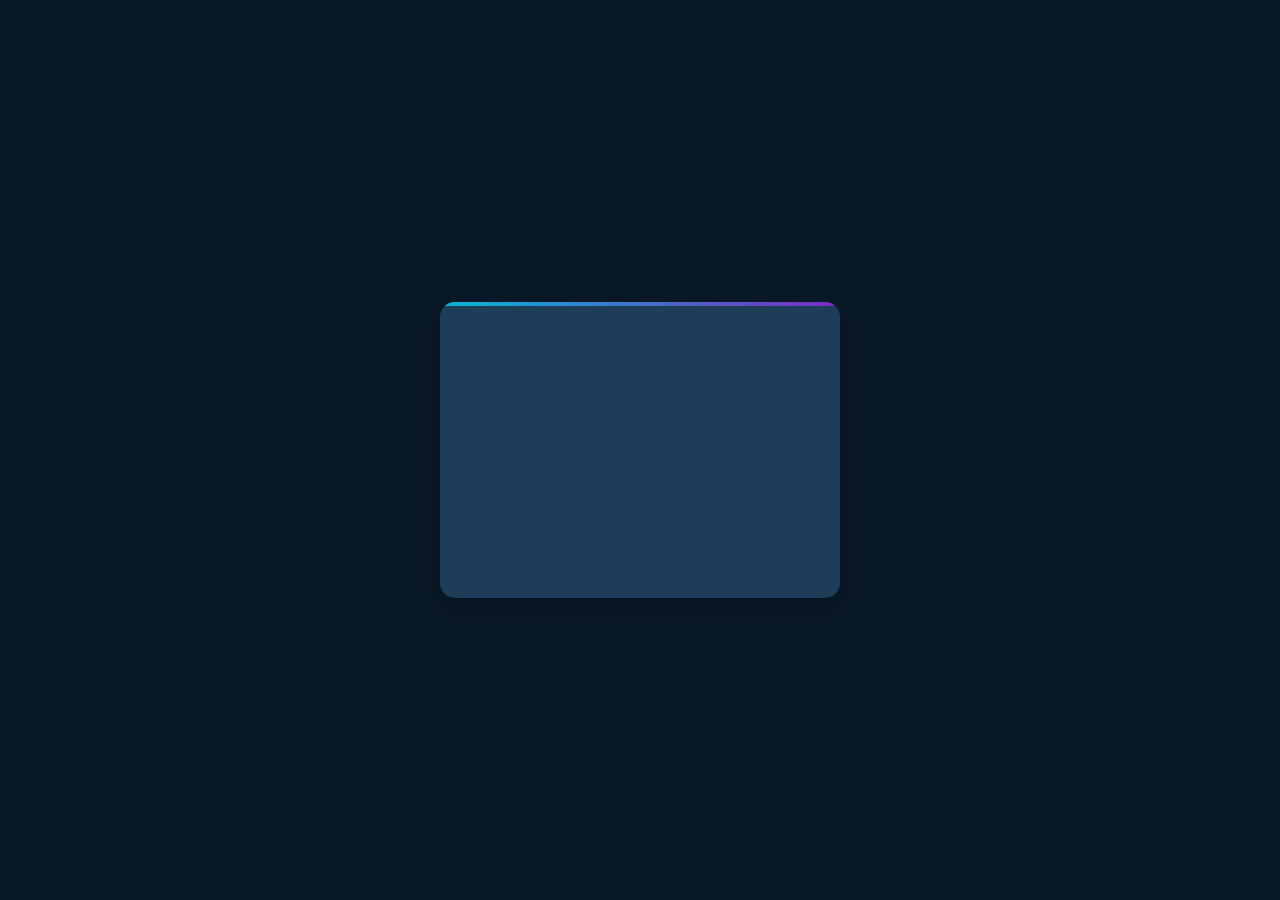
<file: index.html>
<!DOCTYPE html>
<html lang="en">
<head>
    <meta charset="UTF-8">
    <meta name="viewport" content="width=device-width, initial-scale=1.0">
    <meta name="description" content="Vihanga portfolio. Select your device type to continue">
    <title>Vihanga portfolio Device Selection</title>
    <link rel="stylesheet" href="https://cdnjs.cloudflare.com/ajax/libs/font-awesome/6.0.0-beta3/css/all.min.css">
    <style>
        :root {
            --primary-dark: #0a1929;
            --primary-blue: #1e3d59;
            --accent-blue: #17c3b2;
            --cool-purple: #7b2cbf;
            --cool-cyan: #06b6d4;
            --text-primary: #ffffff;
            --transition-speed: 0.3s;
        }

        * {
            margin: 0;
            padding: 0;
            box-sizing: border-box;
        }

        body {
            display: flex;
            justify-content: center;
            align-items: center;
            min-height: 100vh;
            background-color: var(--primary-dark);
            font-family: 'Segoe UI', Tahoma, Geneva, Verdana, sans-serif;
            color: var(--text-primary);
            line-height: 1.6;
            padding: 1rem;
        }

        .container {
            text-align: center;
            background-color: var(--primary-blue);
            padding: 2.5rem;
            border-radius: 15px;
            box-shadow: 0 10px 30px rgba(0, 0, 0, 0.3);
            max-width: 90%;
            width: 400px;
            transform: translateY(0);
            transition: transform var(--transition-speed) ease;
            position: relative;
            overflow: hidden;
        }

        .container::before {
            content: '';
            position: absolute;
            top: 0;
            left: 0;
            width: 100%;
            height: 4px;
            background: linear-gradient(90deg, var(--cool-cyan), var(--cool-purple));
        }

        .container h1 {
            font-size: 1.75em;
            margin-bottom: 2rem;
            font-weight: 600;
            opacity: 0;
            animation: fadeIn 0.8s ease forwards;
        }

        .btn-container {
            display: flex;
            flex-direction: column;
            gap: 1rem;
            opacity: 0;
            animation: fadeIn 0.8s ease 0.3s forwards;
        }

        .btn {
            padding: 1.2rem 2.5rem;
            background-color: var(--cool-cyan);
            color: var(--primary-dark);
            border: none;
            border-radius: 8px;
            font-size: 1.1em;
            font-weight: 500;
            cursor: pointer;
            transition: all var(--transition-speed) ease;
            display: flex;
            align-items: center;
            justify-content: center;
            gap: 12px;
            position: relative;
            overflow: hidden;
        }

        .btn:hover {
            background-color: var(--cool-purple);
            color: var(--text-primary);
            transform: translateY(-2px);
            box-shadow: 0 5px 15px rgba(0, 0, 0, 0.2);
        }

        .btn:active {
            transform: translateY(0);
        }

        .btn i {
            font-size: 1.3em;
            transition: transform var(--transition-speed) ease;
        }

        .btn:hover i {
            transform: scale(1.1);
        }

        .btn::after {
            content: '';
            position: absolute;
            width: 100%;
            height: 100%;
            top: 0;
            left: -100%;
            background: linear-gradient(
                90deg,
                transparent,
                rgba(255, 255, 255, 0.2),
                transparent
            );
            transition: 0.5s;
        }

        .btn:hover::after {
            left: 100%;
        }

        @keyframes fadeIn {
            from {
                opacity: 0;
                transform: translateY(20px);
            }
            to {
                opacity: 1;
                transform: translateY(0);
            }
        }

        /* Responsive Design */
        @media (max-width: 480px) {
            .container {
                padding: 2rem 1.5rem;
            }

            .btn {
                padding: 1rem 2rem;
                font-size: 1em;
            }

            h1 {
                font-size: 1.5em;
            }
        }

        /* Accessibility */
        .btn:focus {
            outline: 3px solid var(--accent-blue);
            outline-offset: 2px;
        }

        /* Reduce Motion */
        @media (prefers-reduced-motion: reduce) {
            .btn, .btn::after, .btn i {
                transition: none;
            }
            
            .container h1, .btn-container {
                animation: none;
                opacity: 1;
            }
        }
    </style>
</head>
<body>
    <div class="container">
        <h1>Select Your Device</h1>
        <div class="btn-container">
            <button class="btn" onclick="openFolder('mobile')" aria-label="Select Mobile Phone">
                <i class="fas fa-mobile-alt" aria-hidden="true"></i>
                Mobile Phone
            </button>
            <button class="btn" onclick="openFolder('computer')" aria-label="Select Computer">
                <i class="fas fa-desktop" aria-hidden="true"></i>
                Computer
            </button>
        </div>
    </div>
    <script>
        function openFolder(folder) {
            const targetPath = `./${folder}/index.html`;
            // Add loading state
            const btn = event.currentTarget;
            btn.style.opacity = '0.7';
            btn.style.cursor = 'wait';
            
            // Simulate loading (remove in production)
            setTimeout(() => {
                window.location.href = targetPath;
            }, 300);
        }

        // Prevent double-clicking
        document.querySelectorAll('.btn').forEach(btn => {
            btn.addEventListener('click', function(e) {
                if (this.disabled) {
                    e.preventDefault();
                    return;
                }
                this.disabled = true;
                setTimeout(() => this.disabled = false, 1000);
            });
        });
    </script>
</body>
</html>
</file>
